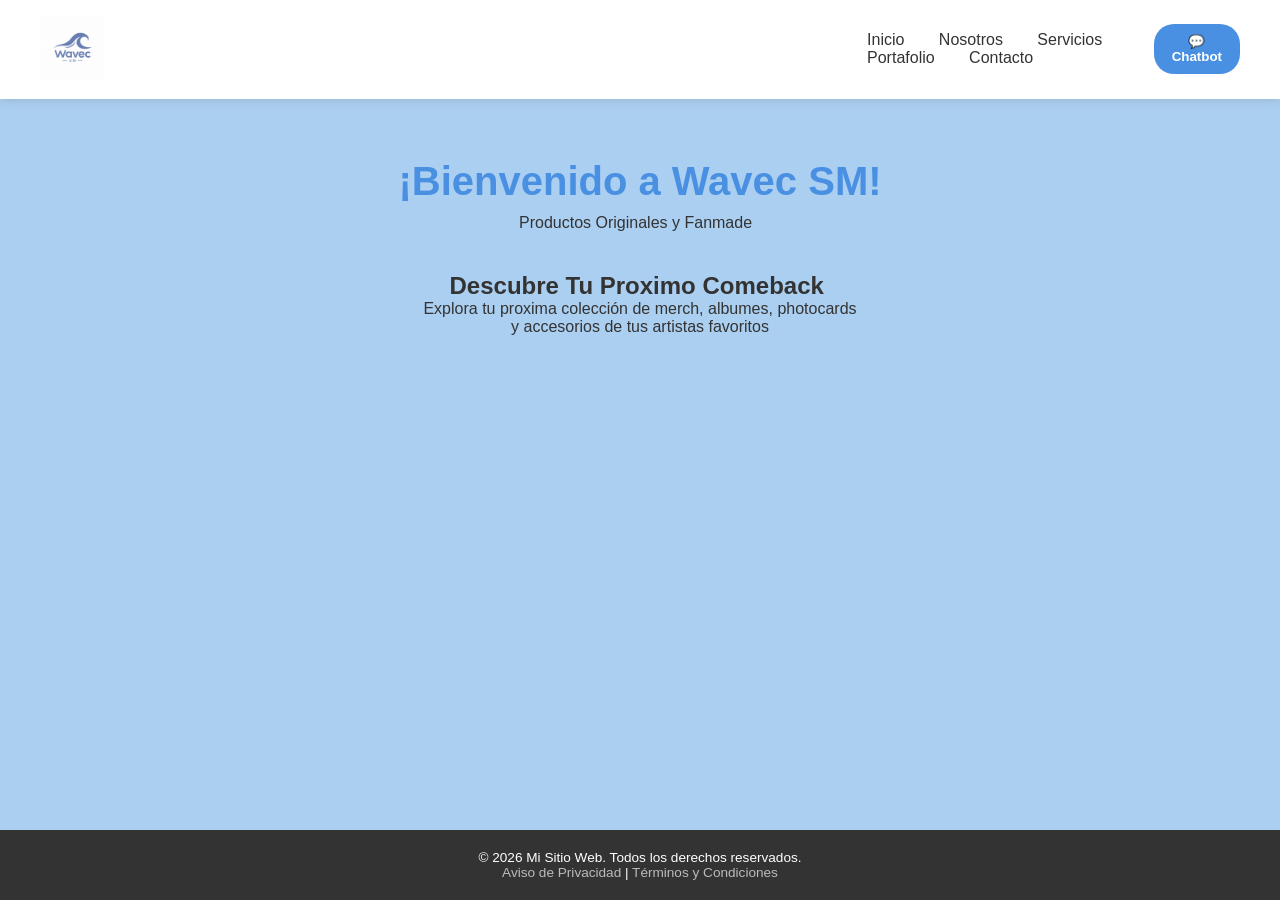
<file: Index.html>
<!DOCTYPE html>
<html lang="es">
<head>
  <meta charset="UTF-8">
  <meta name="viewport" content="width=device-width, initial-scale=1.0">
  <title>Mi Proyecto Web - Inicio</title>
  
  <!-- Vinculamos la hoja de estilos CSS -->
  <link rel="stylesheet" href="estilos.css">
</head>
<body>

  <!-- ==========================================
       BARRA DE NAVEGACIÓN (NAVBAR)
  =========================================== -->
  <header class="navbar">
    <!-- Logotipo a la izquierda -->
    <div class="logo">
      <img src="805f8a8d-cfb4-4dab-9c40-b03c482f2d6d.jpg" width="8%">
    </div>

    <!-- Menú de navegación (5 opciones) -->
    <nav class="nav-links">
      <a href="">Inicio</a>
      <a href="#">Nosotros</a>
      <a href="#">Servicios</a>
      <a href="#">Portafolio</a>
      <a href="#">Contacto</a>
    </nav>

    <!-- Botón especial para abrir/cerrar el Chatbot -->
    <button id="btn-chatbot" class="btn-chat">💬 Chatbot</button>
  </header>


  <!-- ==========================================
       ÁREA DE CONTENIDO PRINCIPAL (LIBRE)
  =========================================== -->
  <main class="contenido-principal">
    <section class="hero">
      <h1>¡Bienvenido a Wavec SM!
        
      </h1>
      <p>Productos Originales y Fanmade &nbsp;</p>
    </section>

    <section class="seccion-ejemplo">
      <h2>Descubre Tu Proximo Comeback&nbsp;</h2>
      <p> Explora tu proxima colección de merch, albumes, photocards</p>
      <p>&nbsp;y accesorios de tus artistas favoritos&nbsp;</p>
    </section>
  </main>


  <!-- ==========================================
       VENTANA FLOTANTE DEL CHATBOT
  =========================================== -->
  <div id="ventana-chatbot" class="chatbot-contenedor oculto">
    <div class="chatbot-header">
      <span>Asistente Virtual</span>
      <!-- Botón para cerrar el chat -->
      <button id="btn-cerrar-chat">&times;</button>
    </div>

    <!-- Área donde se mostrarán los mensajes -->
    <div id="chat-mensajes" class="chatbot-body">
      <div class="mensaje bot">¡Hola! Soy tu asistente. ¿En qué te puedo ayudar hoy?</div>
    </div>

    <!-- Campo de texto y botón para enviar -->
    <div class="chatbot-footer">
      <input type="text" id="chat-input" placeholder="Escribe tu mensaje aquí..." />
      <button id="btn-enviar">Enviar</button>
    </div>
  </div>


  <!-- ==========================================
       PIE DE PÁGINA (FOOTER)
  =========================================== -->
  <footer class="pie-pagina">
    <p>&copy; 2026 Mi Sitio Web. Todos los derechos reservados.</p>
    <div class="enlaces-legales">
      <a href="#">Aviso de Privacidad</a> | 
      <a href="#">Términos y Condiciones</a>
    </div>
  </footer>

  <!-- Vinculamos el archivo JavaScript -->
  <script src="script.js"></script>
</body>
</html>
</file>
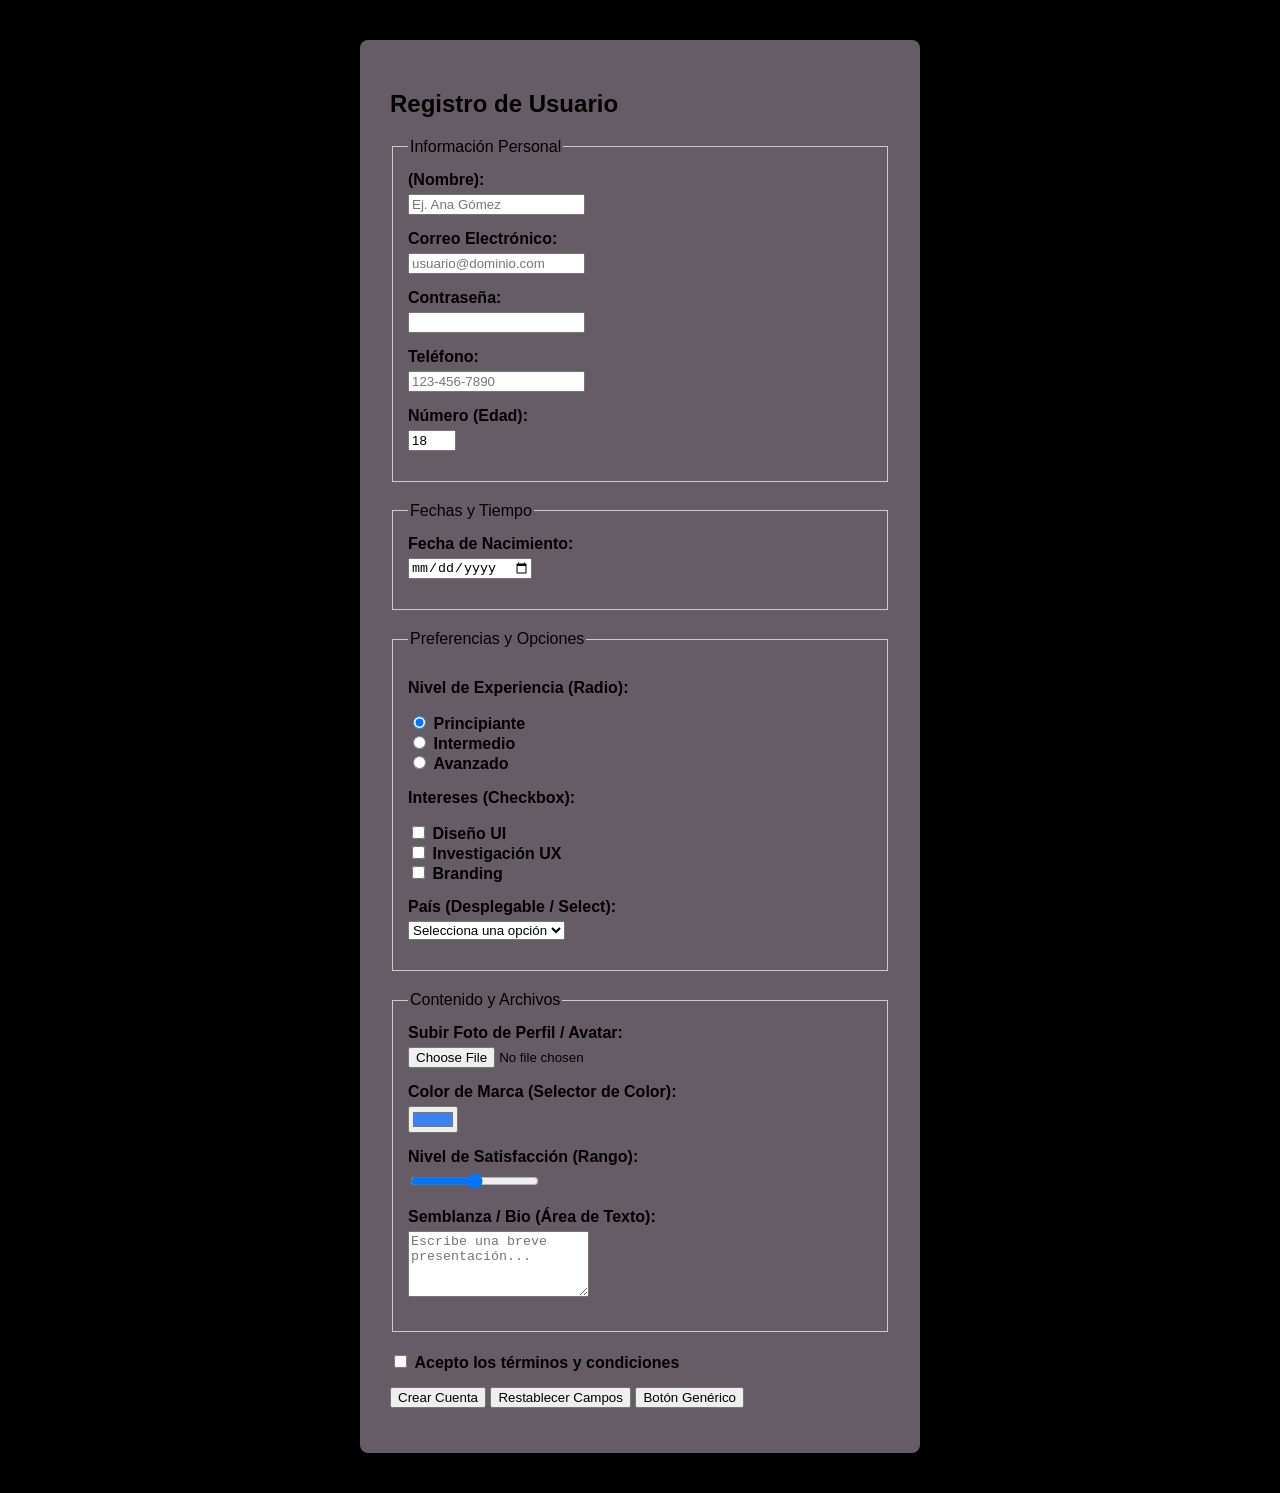
<file: formulario 02.html>
<!DOCTYPE html>
<html lang="es">
<head>
    <meta charset="UTF-8">
    <meta name="viewport" content="width=device-width, initial-scale=1.0">
    <title>Plantilla de Formulario - Registro e Inicio de Sesión</title>
    <style>
        :root {
            --fondo-pagina: #000000 ; /* Cambia este color o pon url('imagen.jpg') */
            --color-tarjeta: #A9A9;
        }

        body {
            background: var(--fondo-pagina);
            font-family: sans-serif;
            margin: 0;
            padding: 40px 20px;
            
            /* Centrado del formulario en pantalla */
            display: flex;
            justify-content: center;
            align-items: center;
            min-height: 100vh;
            box-sizing: border-box;
        }

        form {
            background-color: var(--color-tarjeta);
            padding: 30px;
            max-width: 500px;
            width: 100%;
            border-radius: 8px;
        }

        /* Espaciado simple para no encimar elementos */
        div {
            margin-bottom: 15px;
        }

        label {
            display: block;
            margin-bottom: 5px;
            font-weight: bold;
        }

        fieldset {
            margin-bottom: 20px;
            border: 1px solid #ccc;
            padding: 15px;
        }
    </style>
</head>
<body>

    <form action="#" method="POST" enctype="multipart/form-data">
        <h2>Registro de Usuario</h2>

        <fieldset>
            <legend>Información Personal</legend>

            <div>
                <label for="nombre"> (Nombre):</label>
                <input type="text" id="nombre" name="nombre" placeholder="Ej. Ana Gómez" required>
            </div>

            <div>
                <label for="email">Correo Electrónico:</label>
                <input type="email" id="email" name="email" placeholder="usuario@dominio.com" required>
            </div>

            <div>
                <label for="password">Contraseña:</label>
                <input type="password" id="password" name="password" required>
            </div>

            <div>
                <label for="telefono">Teléfono:</label>
                <input type="tel" id="telefono" name="telefono" placeholder="123-456-7890">
            </div>

           

            <div>
                <label for="edad">Número (Edad):</label>
                <input type="number" id="edad" name="edad" min="18" max="99" value="18">
            </div>
        </fieldset>

        <fieldset>
            <legend>Fechas y Tiempo</legend>

            <div>
                <label for="nacimiento">Fecha de Nacimiento:</label>
                <input type="date" id="nacimiento" name="nacimiento">
            </div>

            
        </fieldset>

        <fieldset>
            <legend>Preferencias y Opciones</legend>

            <div>
                <p><strong>Nivel de Experiencia (Radio):</strong></p>
                <input type="radio" id="principiante" name="experiencia" value="principiante" checked>
                <label for="principiante" style="display:inline;">Principiante</label><br>
                
                <input type="radio" id="intermedio" name="experiencia" value="intermedio">
                <label for="intermedio" style="display:inline;">Intermedio</label><br>
                
                <input type="radio" id="avanzado" name="experiencia" value="avanzado">
                <label for="avanzado" style="display:inline;">Avanzado</label>
            </div>

            <div>
                <p><strong>Intereses (Checkbox):</strong></p>
                <input type="checkbox" id="ui" name="intereses" value="ui">
                <label for="ui" style="display:inline;">Diseño UI</label><br>

                <input type="checkbox" id="ux" name="intereses" value="ux">
                <label for="ux" style="display:inline;">Investigación UX</label><br>

                <input type="checkbox" id="branding" name="intereses" value="branding">
                <label for="branding" style="display:inline;">Branding</label>
            </div>

            <div>
                <label for="pais">País (Desplegable / Select):</label>
                <select id="pais" name="pais">
                    <option value="" disabled selected>Selecciona una opción</option>
                    <option value="mx">México</option>
                    <option value="es">España</option>
                    <option value="co">Colombia</option>
                    <option value="ar">Argentina</option>
                </select>
            </div>
        </fieldset>

        <fieldset>
            <legend>Contenido y Archivos</legend>

            <div>
                <label for="avatar">Subir Foto de Perfil / Avatar:</label>
                <input type="file" id="avatar" name="avatar" accept="image/*">
            </div>

            <div>
                <label for="color-favorito">Color de Marca (Selector de Color):</label>
                <input type="color" id="color-favorito" name="color-favorito" value="#3b82f6">
            </div>

            <div>
                <label for="satisfaccion">Nivel de Satisfacción (Rango):</label>
                <input type="range" id="satisfaccion" name="satisfaccion" min="0" max="100" value="50">
            </div>

            <div>
                <label for="biografia">Semblanza / Bio (Área de Texto):</label>
                <textarea id="biografia" name="biografia" rows="4" placeholder="Escribe una breve presentación..."></textarea>
            </div>
        </fieldset>

        <div>
            <input type="hidden" name="origen_registro" value="landing_page_2026">

            <input type="checkbox" id="terminos" name="terminos" required>
            <label for="terminos" style="display:inline;">Acepto los términos y condiciones</label>
        </div>

        <div>
            <input type="submit" value="Crear Cuenta">
            
            <input type="reset" value="Restablecer Campos">
            
            <button type="button">Botón Genérico</button>
        </div>
    </form>

</body>
</html>
</file>
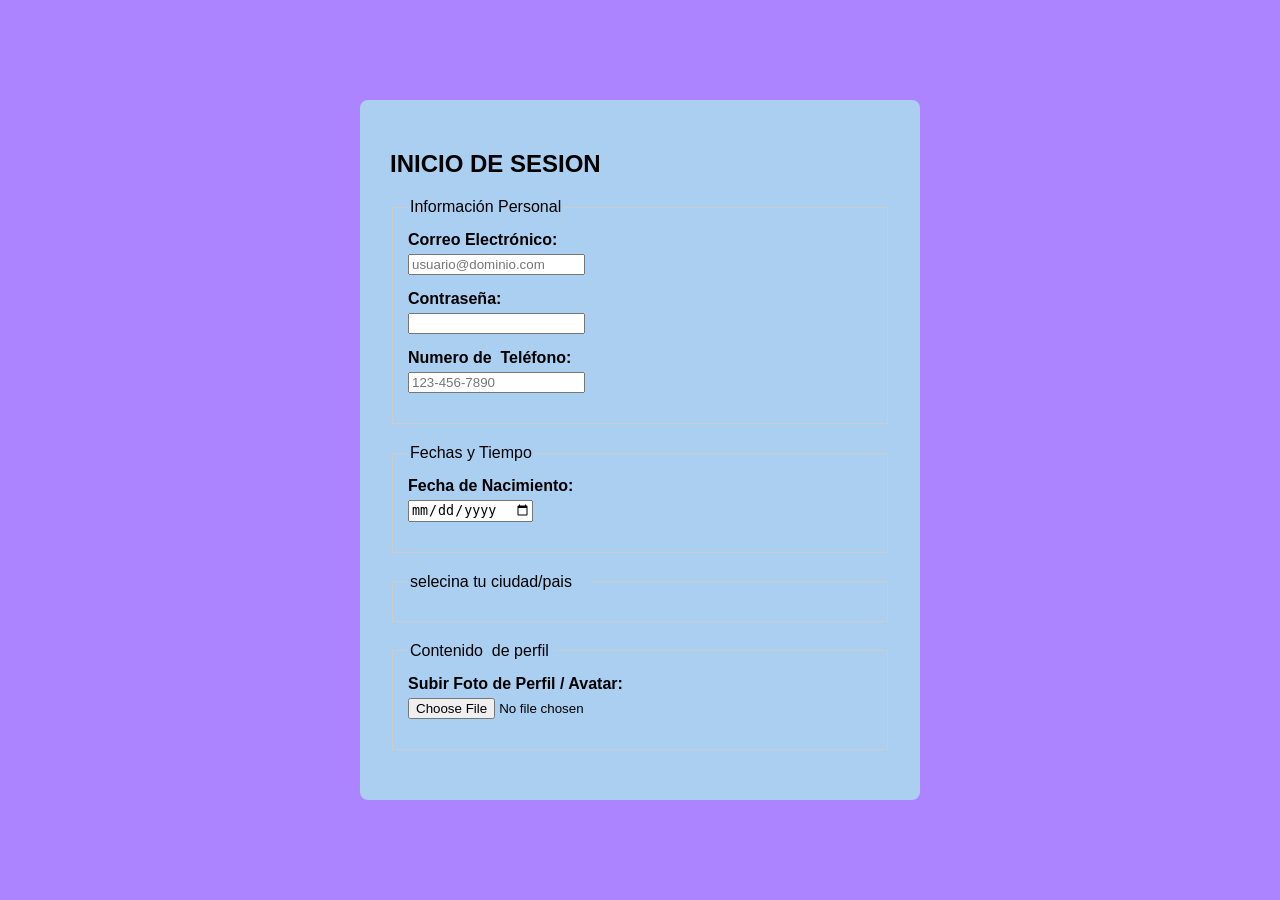
<file: formulario de inicio de secion 0509.html>
<!DOCTYPE html>
<html lang="es">
<head>
    <meta charset="UTF-8">
    <meta name="viewport" content="width=device-width, initial-scale=1.0">
    <title>Plantilla de Formulario - Registro e Inicio de Sesión</title>
    <style>
        :root {
            --fondo-pagina: #AC84FF; /* Cambia este color o pon url('imagen.jpg') */
            --color-tarjeta: #ABCFF1;
        }

        body {
            background: var(--fondo-pagina);
            font-family: sans-serif;
            margin: 0;
            padding: 40px 20px;
            
            /* Centrado del formulario en pantalla */
            display: flex;
            justify-content: center;
            align-items: center;
            min-height: 100vh;
            box-sizing: border-box;
        }

        form {
            background-color: var(--color-tarjeta);
            padding: 30px;
            max-width: 500px;
            width: 100%;
            border-radius: 8px;
        }

        /* Espaciado simple para no encimar elementos */
        div {
            margin-bottom: 15px;
        }

        label {
            display: block;
            margin-bottom: 5px;
            font-weight: bold;
        }

        fieldset {
            margin-bottom: 20px;
            border: 1px solid #ccc;
            padding: 15px;
        }
    </style>
</head>
<body>

    <form action="#" method="POST" enctype="multipart/form-data">
        <h2>INICIO DE SESION&nbsp;</h2>

        <fieldset>
          <legend>Información Personal</legend>

            

            <div>
                <label for="email">Correo Electrónico:</label>
                <input type="email" id="email" name="email" placeholder="usuario@dominio.com" required>
            </div>

            <div>
                <label for="password">Contraseña:</label>
                <input type="password" id="password" name="password" required>
            </div>

            <div>
                <label for="telefono">Numero de&nbsp; Teléfono:</label>
                <input type="tel" id="telefono" name="telefono" placeholder="123-456-7890">
            </div>

           

           
        </fieldset>

        <fieldset>
            <legend>Fechas y Tiempo</legend>

            <div>
                <label for="nacimiento">Fecha de Nacimiento:</label>
                <input type="date" id="nacimiento" name="nacimiento">
            </div>

            <div>
               
            </div>
        </fieldset>

      <fieldset>
            <legend>selecina tu ciudad/pais&nbsp; &nbsp;&nbsp;</legend>

            
           
                

            
                
        

            
        </fieldset>

        <fieldset>
            <legend>Contenido&nbsp; de perfil&nbsp;</legend>

            <div>
              <label for="avatar">Subir Foto de Perfil / Avatar:</label>
                <input type="file" id="avatar" name="avatar" accept="image/*">
            </div>

            <div>
               
            </div>

            
                

            
                
     

</body>
</html>
</file>
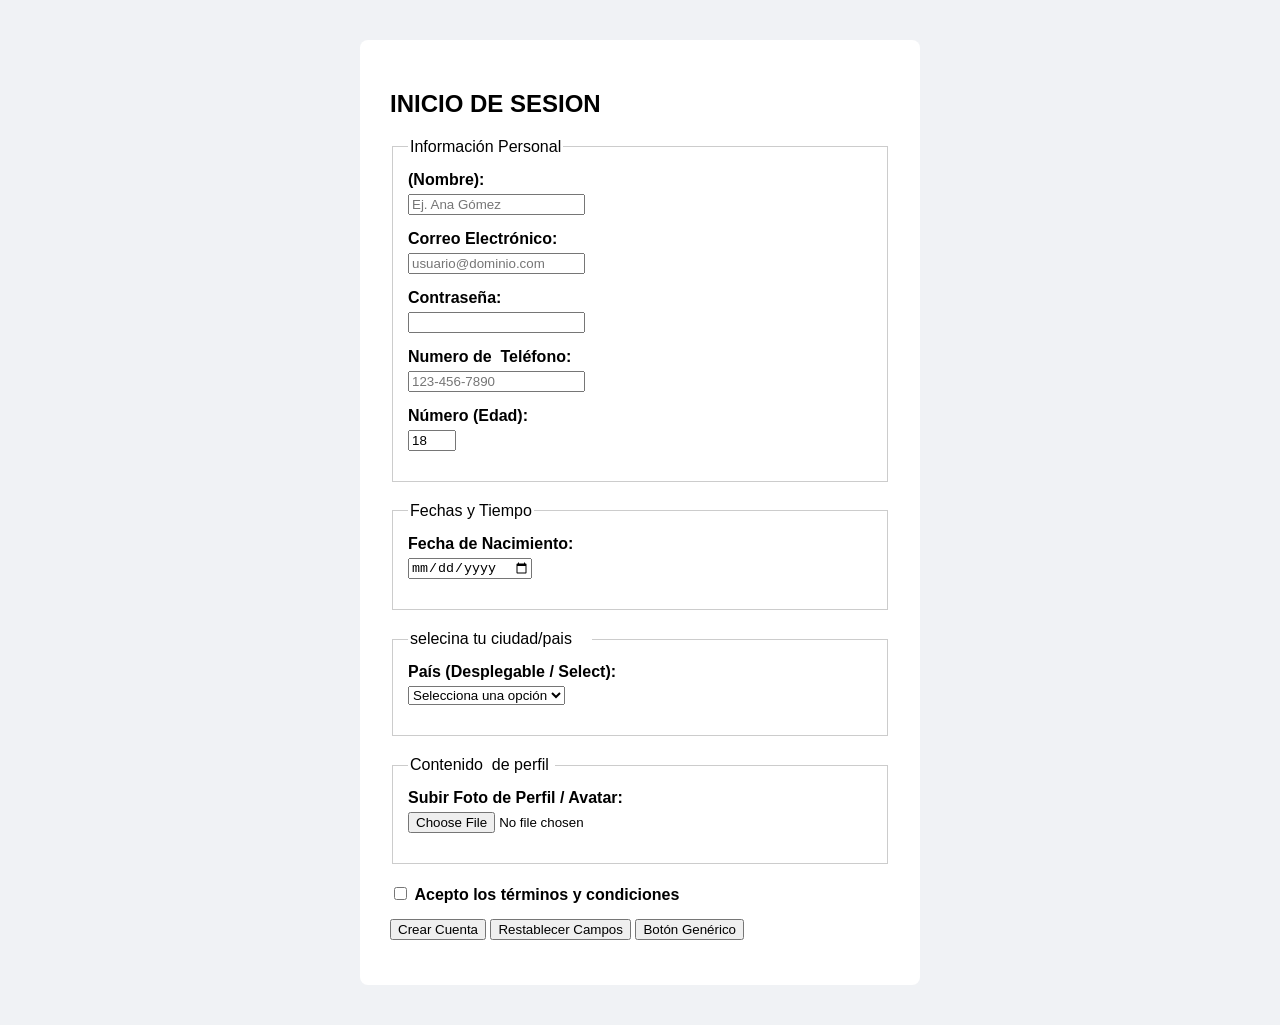
<file: formulario de inicio de secion.html>
<!DOCTYPE html>
<html lang="es">
<head>
    <meta charset="UTF-8">
    <meta name="viewport" content="width=device-width, initial-scale=1.0">
    <title>Plantilla de Formulario - Registro e Inicio de Sesión</title>
    <style>
        :root {
            --fondo-pagina: #f0f2f5; /* Cambia este color o pon url('imagen.jpg') */
            --color-tarjeta: #ffffff;
        }

        body {
            background: var(--fondo-pagina);
            font-family: sans-serif;
            margin: 0;
            padding: 40px 20px;
            
            /* Centrado del formulario en pantalla */
            display: flex;
            justify-content: center;
            align-items: center;
            min-height: 100vh;
            box-sizing: border-box;
        }

        form {
            background-color: var(--color-tarjeta);
            padding: 30px;
            max-width: 500px;
            width: 100%;
            border-radius: 8px;
        }

        /* Espaciado simple para no encimar elementos */
        div {
            margin-bottom: 15px;
        }

        label {
            display: block;
            margin-bottom: 5px;
            font-weight: bold;
        }

        fieldset {
            margin-bottom: 20px;
            border: 1px solid #ccc;
            padding: 15px;
        }
    </style>
</head>
<body>

    <form action="#" method="POST" enctype="multipart/form-data">
        <h2>INICIO DE SESION&nbsp;</h2>

        <fieldset>
          <legend>Información Personal</legend>

            <div>
                <label for="nombre">(Nombre):&nbsp;</label>
                <input type="text" id="nombre" name="nombre" placeholder="Ej. Ana Gómez" required>
            </div>

            <div>
                <label for="email">Correo Electrónico:</label>
                <input type="email" id="email" name="email" placeholder="usuario@dominio.com" required>
            </div>

            <div>
                <label for="password">Contraseña:</label>
                <input type="password" id="password" name="password" required>
            </div>

            <div>
                <label for="telefono">Numero de&nbsp; Teléfono:</label>
                <input type="tel" id="telefono" name="telefono" placeholder="123-456-7890">
            </div>

           

            <div>
                <label for="edad">Número (Edad):</label>
                <input type="number" id="edad" name="edad" min="18" max="99" value="18">
            </div>
        </fieldset>

        <fieldset>
            <legend>Fechas y Tiempo</legend>

            <div>
                <label for="nacimiento">Fecha de Nacimiento:</label>
                <input type="date" id="nacimiento" name="nacimiento">
            </div>

            <div>
               
            </div>
        </fieldset>

      <fieldset>
            <legend>selecina tu ciudad/pais&nbsp; &nbsp;&nbsp;</legend>

            
           
                

            
                
        

            <div>
              <label for="pais">País (Desplegable / Select):</label>
                <select id="pais" name="pais">
                    <option value="" disabled selected>Selecciona una opción</option>
                    <option value="mx">México</option>
                    <option value="es">España</option>
                    <option value="co">Colombia</option>
                    <option value="ar">Argentina</option>
                </select>
            </div>
        </fieldset>

        <fieldset>
            <legend>Contenido&nbsp; de perfil&nbsp;</legend>

            <div>
              <label for="avatar">Subir Foto de Perfil / Avatar:</label>
                <input type="file" id="avatar" name="avatar" accept="image/*">
            </div>

            <div>
               
            </div>

            
                

            
                
        </fieldset>

        <div>
            <input type="hidden" name="origen_registro" value="landing_page_2026">

            <input type="checkbox" id="terminos" name="terminos" required>
            <label for="terminos" style="display:inline;">Acepto los términos y condiciones</label>
        </div>

        <div>
            <input type="submit" value="Crear Cuenta">
            
            <input type="reset" value="Restablecer Campos">
            
            <button type="button">Botón Genérico</button>
        </div>
    </form>

</body>
</html>
</file>
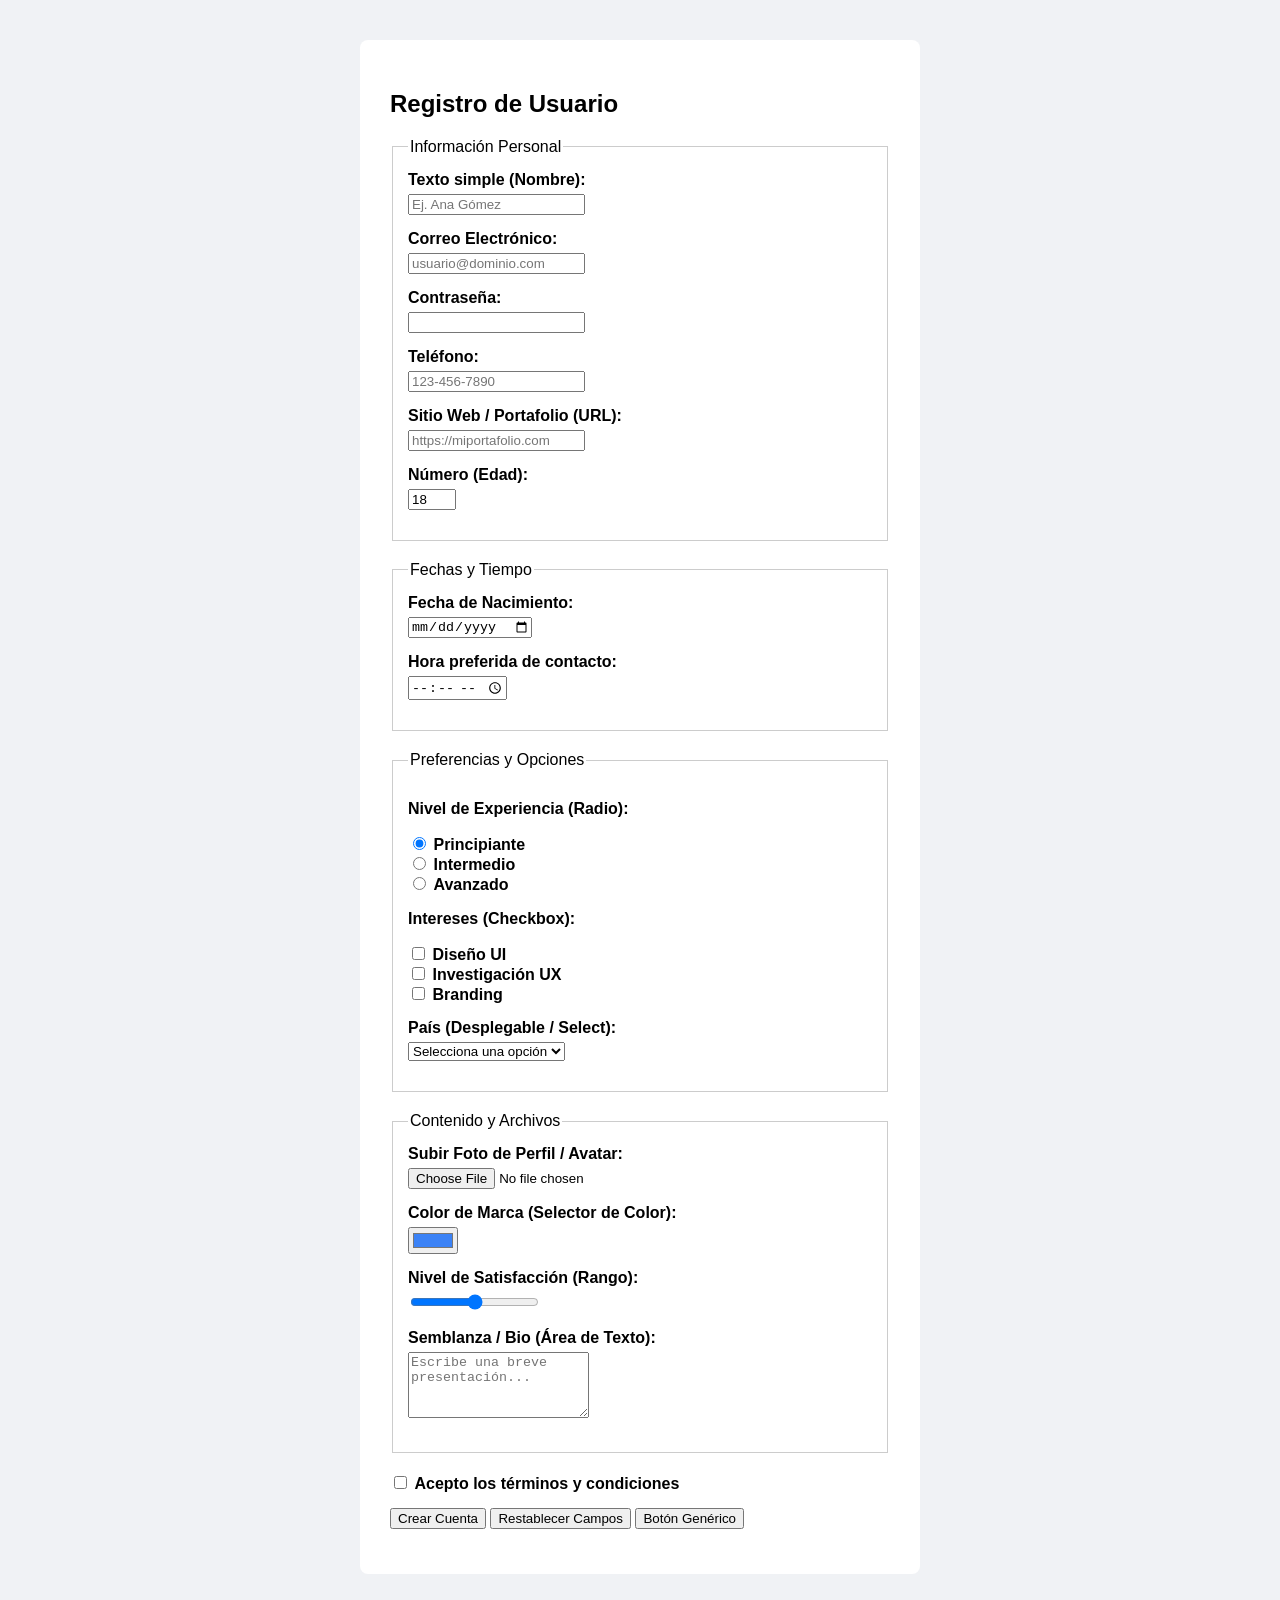
<file: formulario.html>
<!DOCTYPE html>
<html lang="es">
<head>
    <meta charset="UTF-8">
    <meta name="viewport" content="width=device-width, initial-scale=1.0">
    <title>Plantilla de Formulario - Registro e Inicio de Sesión</title>
    <style>
        :root {
            --fondo-pagina: #f0f2f5; /* Cambia este color o pon url('imagen.jpg') */
            --color-tarjeta: #ffffff;
        }

        body {
            background: var(--fondo-pagina);
            font-family: sans-serif;
            margin: 0;
            padding: 40px 20px;
            
            /* Centrado del formulario en pantalla */
            display: flex;
            justify-content: center;
            align-items: center;
            min-height: 100vh;
            box-sizing: border-box;
        }

        form {
            background-color: var(--color-tarjeta);
            padding: 30px;
            max-width: 500px;
            width: 100%;
            border-radius: 8px;
        }

        /* Espaciado simple para no encimar elementos */
        div {
            margin-bottom: 15px;
        }

        label {
            display: block;
            margin-bottom: 5px;
            font-weight: bold;
        }

        fieldset {
            margin-bottom: 20px;
            border: 1px solid #ccc;
            padding: 15px;
        }
    </style>
</head>
<body>

    <form action="#" method="POST" enctype="multipart/form-data">
        <h2>Registro de Usuario</h2>

        <fieldset>
            <legend>Información Personal</legend>

            <div>
                <label for="nombre">Texto simple (Nombre):</label>
                <input type="text" id="nombre" name="nombre" placeholder="Ej. Ana Gómez" required>
            </div>

            <div>
                <label for="email">Correo Electrónico:</label>
                <input type="email" id="email" name="email" placeholder="usuario@dominio.com" required>
            </div>

            <div>
                <label for="password">Contraseña:</label>
                <input type="password" id="password" name="password" required>
            </div>

            <div>
                <label for="telefono">Teléfono:</label>
                <input type="tel" id="telefono" name="telefono" placeholder="123-456-7890">
            </div>

            <div>
                <label for="sitio-web">Sitio Web / Portafolio (URL):</label>
                <input type="url" id="sitio-web" name="sitio-web" placeholder="https://miportafolio.com">
            </div>

            <div>
                <label for="edad">Número (Edad):</label>
                <input type="number" id="edad" name="edad" min="18" max="99" value="18">
            </div>
        </fieldset>

        <fieldset>
            <legend>Fechas y Tiempo</legend>

            <div>
                <label for="nacimiento">Fecha de Nacimiento:</label>
                <input type="date" id="nacimiento" name="nacimiento">
            </div>

            <div>
                <label for="hora">Hora preferida de contacto:</label>
                <input type="time" id="hora" name="hora">
            </div>
        </fieldset>

        <fieldset>
            <legend>Preferencias y Opciones</legend>

            <div>
                <p><strong>Nivel de Experiencia (Radio):</strong></p>
                <input type="radio" id="principiante" name="experiencia" value="principiante" checked>
                <label for="principiante" style="display:inline;">Principiante</label><br>
                
                <input type="radio" id="intermedio" name="experiencia" value="intermedio">
                <label for="intermedio" style="display:inline;">Intermedio</label><br>
                
                <input type="radio" id="avanzado" name="experiencia" value="avanzado">
                <label for="avanzado" style="display:inline;">Avanzado</label>
            </div>

            <div>
                <p><strong>Intereses (Checkbox):</strong></p>
                <input type="checkbox" id="ui" name="intereses" value="ui">
                <label for="ui" style="display:inline;">Diseño UI</label><br>

                <input type="checkbox" id="ux" name="intereses" value="ux">
                <label for="ux" style="display:inline;">Investigación UX</label><br>

                <input type="checkbox" id="branding" name="intereses" value="branding">
                <label for="branding" style="display:inline;">Branding</label>
            </div>

            <div>
                <label for="pais">País (Desplegable / Select):</label>
                <select id="pais" name="pais">
                    <option value="" disabled selected>Selecciona una opción</option>
                    <option value="mx">México</option>
                    <option value="es">España</option>
                    <option value="co">Colombia</option>
                    <option value="ar">Argentina</option>
                </select>
            </div>
        </fieldset>

        <fieldset>
            <legend>Contenido y Archivos</legend>

            <div>
                <label for="avatar">Subir Foto de Perfil / Avatar:</label>
                <input type="file" id="avatar" name="avatar" accept="image/*">
            </div>

            <div>
                <label for="color-favorito">Color de Marca (Selector de Color):</label>
                <input type="color" id="color-favorito" name="color-favorito" value="#3b82f6">
            </div>

            <div>
                <label for="satisfaccion">Nivel de Satisfacción (Rango):</label>
                <input type="range" id="satisfaccion" name="satisfaccion" min="0" max="100" value="50">
            </div>

            <div>
                <label for="biografia">Semblanza / Bio (Área de Texto):</label>
                <textarea id="biografia" name="biografia" rows="4" placeholder="Escribe una breve presentación..."></textarea>
            </div>
        </fieldset>

        <div>
            <input type="hidden" name="origen_registro" value="landing_page_2026">

            <input type="checkbox" id="terminos" name="terminos" required>
            <label for="terminos" style="display:inline;">Acepto los términos y condiciones</label>
        </div>

        <div>
            <input type="submit" value="Crear Cuenta">
            
            <input type="reset" value="Restablecer Campos">
            
            <button type="button">Botón Genérico</button>
        </div>
    </form>

</body>
</html>
</file>
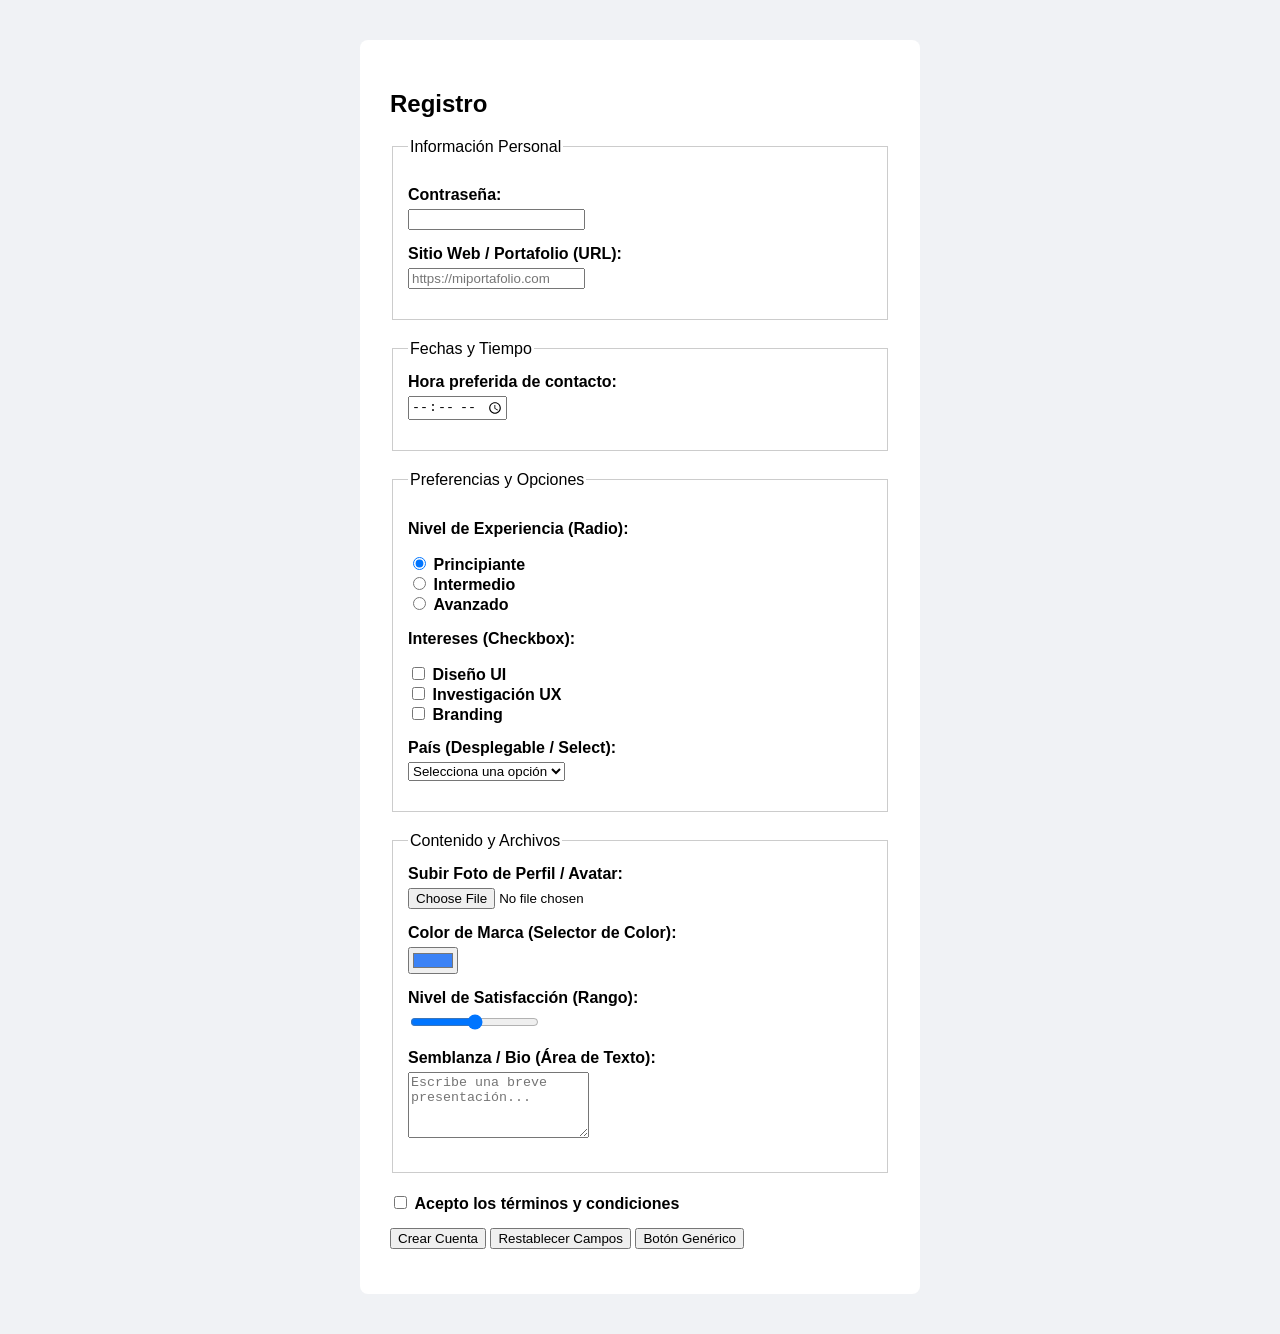
<file: Untitled-1 formulario de registro.html>
<!DOCTYPE html>
<html lang="es">
<head>
    <meta charset="UTF-8">
    <meta name="viewport" content="width=device-width, initial-scale=1.0">
    <title>Plantilla de Formulario - Registro e Inicio de Sesión</title>
    <style>
        :root {
            --fondo-pagina: #f0f2f5; /* Cambia este color o pon url('imagen.jpg') */
            --color-tarjeta: #ffffff;
        }

        body {
            background: var(--fondo-pagina);
            font-family: sans-serif;
            margin: 0;
            padding: 40px 20px;
            
            /* Centrado del formulario en pantalla */
            display: flex;
            justify-content: center;
            align-items: center;
            min-height: 100vh;
            box-sizing: border-box;
        }

        form {
            background-color: var(--color-tarjeta);
            padding: 30px;
            max-width: 500px;
            width: 100%;
            border-radius: 8px;
        }

        /* Espaciado simple para no encimar elementos */
        div {
            margin-bottom: 15px;
        }

        label {
            display: block;
            margin-bottom: 5px;
            font-weight: bold;
        }

        fieldset {
            margin-bottom: 20px;
            border: 1px solid #ccc;
            padding: 15px;
        }
    </style>
</head>
<body>

    <form action="#" method="POST" enctype="multipart/form-data">
        <h2>Registro</h2>

        <fieldset>
          <legend>Información Personal</legend>

            
               
            <div>
                
            </div>

            <div>
                <label for="password">Contraseña:</label>
                <input type="password" id="password" name="password" required>
            </div>

            <div>
                
            </div>

            <div>
                <label for="sitio-web">Sitio Web / Portafolio (URL):</label>
                <input type="url" id="sitio-web" name="sitio-web" placeholder="https://miportafolio.com">
            </div>

            
      </fieldset>

        <fieldset>
            <legend>Fechas y Tiempo</legend>

            

            <div>
                <label for="hora">Hora preferida de contacto:</label>
                <input type="time" id="hora" name="hora">
            </div>
        </fieldset>

        <fieldset>
            <legend>Preferencias y Opciones</legend>

            <div>
                <p><strong>Nivel de Experiencia (Radio):</strong></p>
                <input type="radio" id="principiante" name="experiencia" value="principiante" checked>
                <label for="principiante" style="display:inline;">Principiante</label><br>
                
                <input type="radio" id="intermedio" name="experiencia" value="intermedio">
                <label for="intermedio" style="display:inline;">Intermedio</label><br>
                
                <input type="radio" id="avanzado" name="experiencia" value="avanzado">
                <label for="avanzado" style="display:inline;">Avanzado</label>
            </div>

            <div>
                <p><strong>Intereses (Checkbox):</strong></p>
                <input type="checkbox" id="ui" name="intereses" value="ui">
                <label for="ui" style="display:inline;">Diseño UI</label><br>

                <input type="checkbox" id="ux" name="intereses" value="ux">
                <label for="ux" style="display:inline;">Investigación UX</label><br>

                <input type="checkbox" id="branding" name="intereses" value="branding">
                <label for="branding" style="display:inline;">Branding</label>
            </div>

            <div>
                <label for="pais">País (Desplegable / Select):</label>
                <select id="pais" name="pais">
                    <option value="" disabled selected>Selecciona una opción</option>
                    <option value="mx">México</option>
                    <option value="es">España</option>
                    <option value="co">Colombia</option>
                    <option value="ar">Argentina</option>
                </select>
            </div>
        </fieldset>

        <fieldset>
            <legend>Contenido y Archivos</legend>

            <div>
                <label for="avatar">Subir Foto de Perfil / Avatar:</label>
                <input type="file" id="avatar" name="avatar" accept="image/*">
            </div>

            <div>
                <label for="color-favorito">Color de Marca (Selector de Color):</label>
                <input type="color" id="color-favorito" name="color-favorito" value="#3b82f6">
            </div>

            <div>
                <label for="satisfaccion">Nivel de Satisfacción (Rango):</label>
                <input type="range" id="satisfaccion" name="satisfaccion" min="0" max="100" value="50">
            </div>

            <div>
                <label for="biografia">Semblanza / Bio (Área de Texto):</label>
                <textarea id="biografia" name="biografia" rows="4" placeholder="Escribe una breve presentación..."></textarea>
            </div>
        </fieldset>

        <div>
            <input type="hidden" name="origen_registro" value="landing_page_2026">

            <input type="checkbox" id="terminos" name="terminos" required>
            <label for="terminos" style="display:inline;">Acepto los términos y condiciones</label>
        </div>

        <div>
            <input type="submit" value="Crear Cuenta">
            
            <input type="reset" value="Restablecer Campos">
            
            <button type="button">Botón Genérico</button>
        </div>
</form>

</body>
</html>
</file>
<file: estilos.css>
:root {
  --color-primario: #4A90E2;    /* Color principal de la marca */
  --color-secundario: #333333;  /* Color de texto principal */
  --color-fondo: #ABCFF1;       /* Color de fondo de la página */
  --color-blanco: #FFFFFF;
  --fuente-principal: 'Segoe UI', Tahoma, Geneva, Verdana, sans-serif;
}

/* Restablecimiento básico */
* {
  margin: 0;
  padding: 0;
  box-sizing: border-box;
}

body {
  font-family: var(--fuente-principal);
  background-color: var(--color-fondo);
  color: var(--color-secundario);
  display: flex;
  flex-direction: column;
  min-height: 100vh;
}

/* ==========================================
   BARRA DE NAVEGACIÓN (NAVBAR)
=========================================== */
.navbar {
  display: flex;
  justify-content: space-between;
  align-items: center;
  background-color: var(--color-blanco);
  padding: 15px 40px;
  box-shadow: 0 2px 10px rgba(0,0,0,0.1);
  position: sticky;
  top: 0;
  z-index: 100;
}

.logo a {
  font-size: 1.5rem;
  font-weight: bold;
  color: var(--color-primario);
  text-decoration: none;
}

.nav-links a {
  margin: 0 15px;
  text-decoration: none;
  color: var(--color-secundario);
  font-weight: 500;
  transition: color 0.3s;
}

.nav-links a:hover {
  color: var(--color-primario);
}

.btn-chat {
  background-color: var(--color-primario);
  color: var(--color-blanco);
  border: none;
  padding: 10px 18px;
  border-radius: 20px;
  cursor: pointer;
  font-weight: bold;
  transition: transform 0.2s, background-color 0.3s;
}

.btn-chat:hover {
  transform: scale(1.05);
}

/* ==========================================
   CONTENIDO PRINCIPAL
=========================================== */
.contenido-principal {
  flex: 1;
  padding: 60px 40px;
  text-align: center;
}

.hero {
  margin-bottom: 40px;
}

.hero h1 {
  font-size: 2.5rem;
  color: var(--color-primario);
  margin-bottom: 10px;
}

/* ==========================================
   VENTANA DEL CHATBOT
=========================================== */
.chatbot-contenedor {
  position: fixed;
  bottom: 80px;
  right: 30px;
  width: 320px;
  height: 420px;
  background-color: var(--color-blanco);
  border-radius: 12px;
  box-shadow: 0 5px 20px rgba(0,0,0,0.2);
  display: flex;
  flex-direction: column;
  overflow: hidden;
  z-index: 1000;
  transition: opacity 0.3s ease, transform 0.3s ease;
}

/* Clase para ocultar el chatbot mediante JS */
.oculto {
  display: none;
}

.chatbot-header {
  background-color: var(--color-primario);
  color: var(--color-blanco);
  padding: 12px 15px;
  display: flex;
  justify-content: space-between;
  align-items: center;
  font-weight: bold;
}

.chatbot-header button {
  background: none;
  border: none;
  color: white;
  font-size: 1.4rem;
  cursor: pointer;
}

.chatbot-body {
  flex: 1;
  padding: 15px;
  overflow-y: auto;
  display: flex;
  flex-direction: column;
  gap: 10px;
  background-color: #F9F9F9;
}

.mensaje {
  padding: 8px 12px;
  border-radius: 8px;
  max-width: 80%;
  font-size: 0.9rem;
  line-height: 1.4;
}

.mensaje.bot {
  background-color: #E2E8F0;
  color: #333;
  align-self: flex-start;
}

.mensaje.usuario {
  background-color: var(--color-primario);
  color: white;
  align-self: flex-end;
}

.chatbot-footer {
  display: flex;
  padding: 10px;
  border-top: 1px solid #EEE;
  background-color: white;
}

.chatbot-footer input {
  flex: 1;
  padding: 8px;
  border: 1px solid #CCC;
  border-radius: 4px;
  outline: none;
}

.chatbot-footer button {
  background-color: var(--color-primario);
  color: white;
  border: none;
  padding: 8px 12px;
  margin-left: 5px;
  border-radius: 4px;
  cursor: pointer;
}

/* ==========================================
   PIE DE PÁGINA (FOOTER)
=========================================== */
.pie-pagina {
  background-color: var(--color-secundario);
  color: var(--color-blanco);
  text-align: center;
  padding: 20px;
  font-size: 0.85rem;
}

.pie-pagina a {
  color: #BBB;
  text-decoration: none;
}

.pie-pagina a:hover {
  color: var(--color-blanco);
}
</file>
